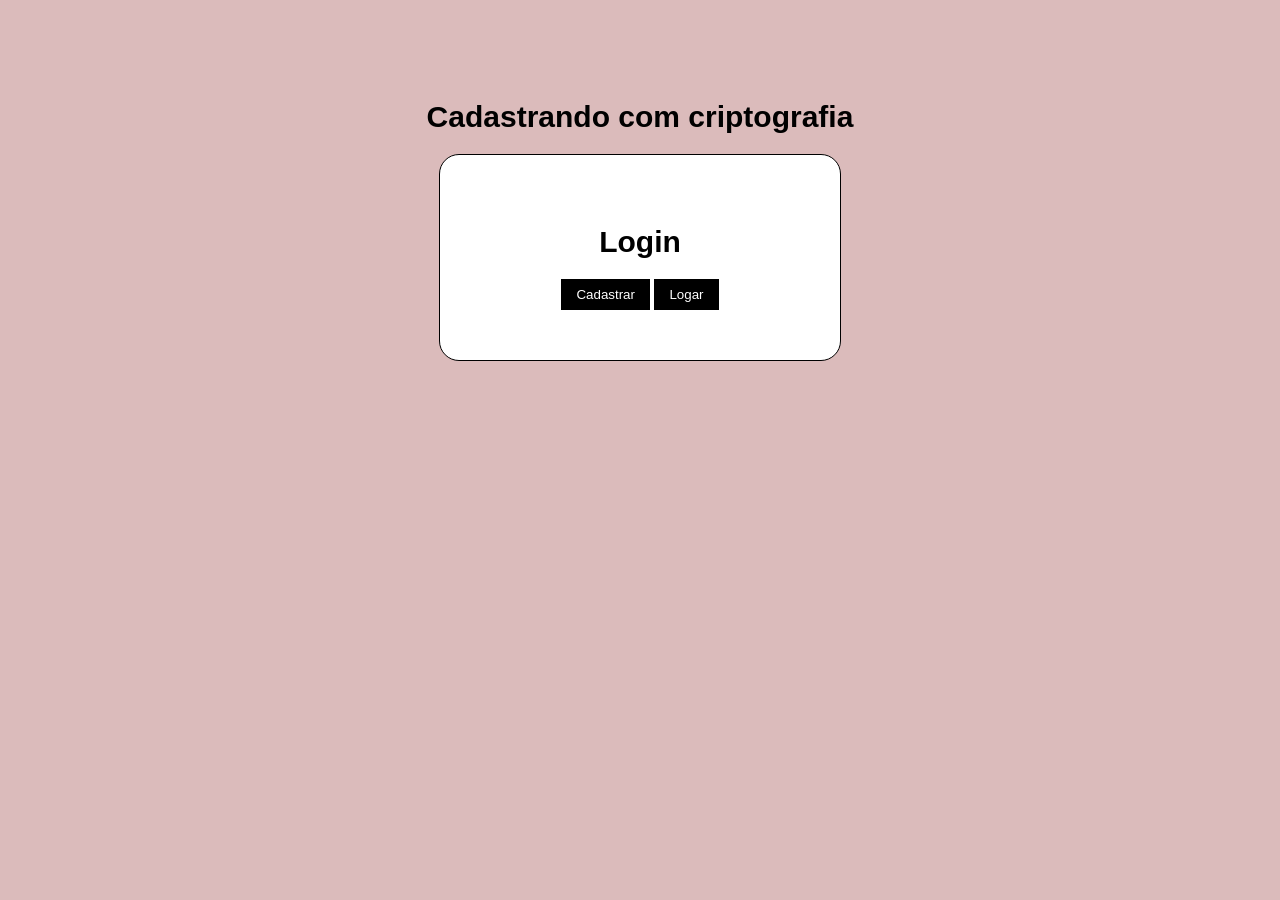
<file: bcrypt_front/index.html>
<!DOCTYPE html>
<html lang="PT-BR">
<head>
    <meta charset="UTF-8">
    <meta name="viewport" content="width=device-width, initial-scale=1.0">
    <script src="cadastrar.js" defer></script>
    <link rel="shortcut icon" href="aplicativo-web.png" type="image/x-icon">
    <link rel="stylesheet" href="style.css">
    <title>Bcrypt Front end</title>
</head>
<body>
    <h1>Cadastrando com criptografia</h1>
    <div class="container">
        <h1>Login</h1>
        <button onclick="location.href='cadastrar.html'">Cadastrar</button>
        <button onclick="location.href='logar.html'">Logar</button>
       

    </div>
</body>
</html>
</file>
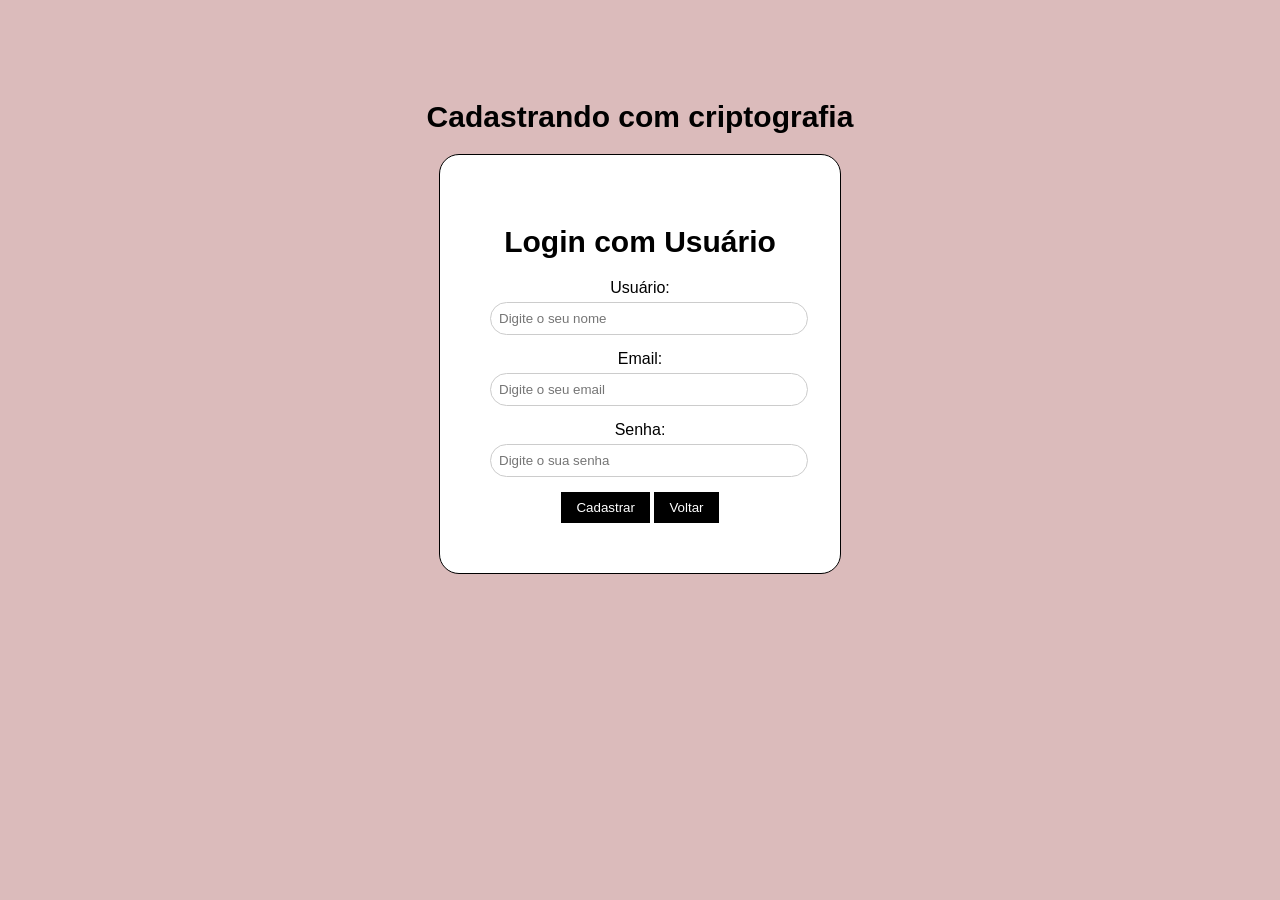
<file: bcrypt_front/cadastrar.html>
<!DOCTYPE html>
<html lang="PT-BR">
<head>
    <meta charset="UTF-8">
    <meta name="viewport" content="width=device-width, initial-scale=1.0">
    <script src="cadastrar.js" defer></script>
    <link rel="shortcut icon" href="aplicativo-web.png" type="image/x-icon">
    <link rel="stylesheet" href="style.css">
    <title>Bcrypt Front end</title>
</head>
<body>
    <h1>Cadastrando com criptografia</h1>
    <div class="container">
        <h1>Login com Usuário</h1>
        <label for="nome">Usuário:</label>
        <input type="text" id="nome" placeholder="Digite o seu nome">

        <label for="email">Email:</label>
        <input type="text" id="email" placeholder="Digite o seu email">

        <label for="senha">Senha:</label>
        <input type="text" id="senha" placeholder="Digite o sua senha">

        <button id="cadastrar">Cadastrar</button>
        <button onclick="location.href= 'index.html'">Voltar</button><br>
        <div id="res_cadastrar"></div>

    </div>
</body>
</html>
</file>
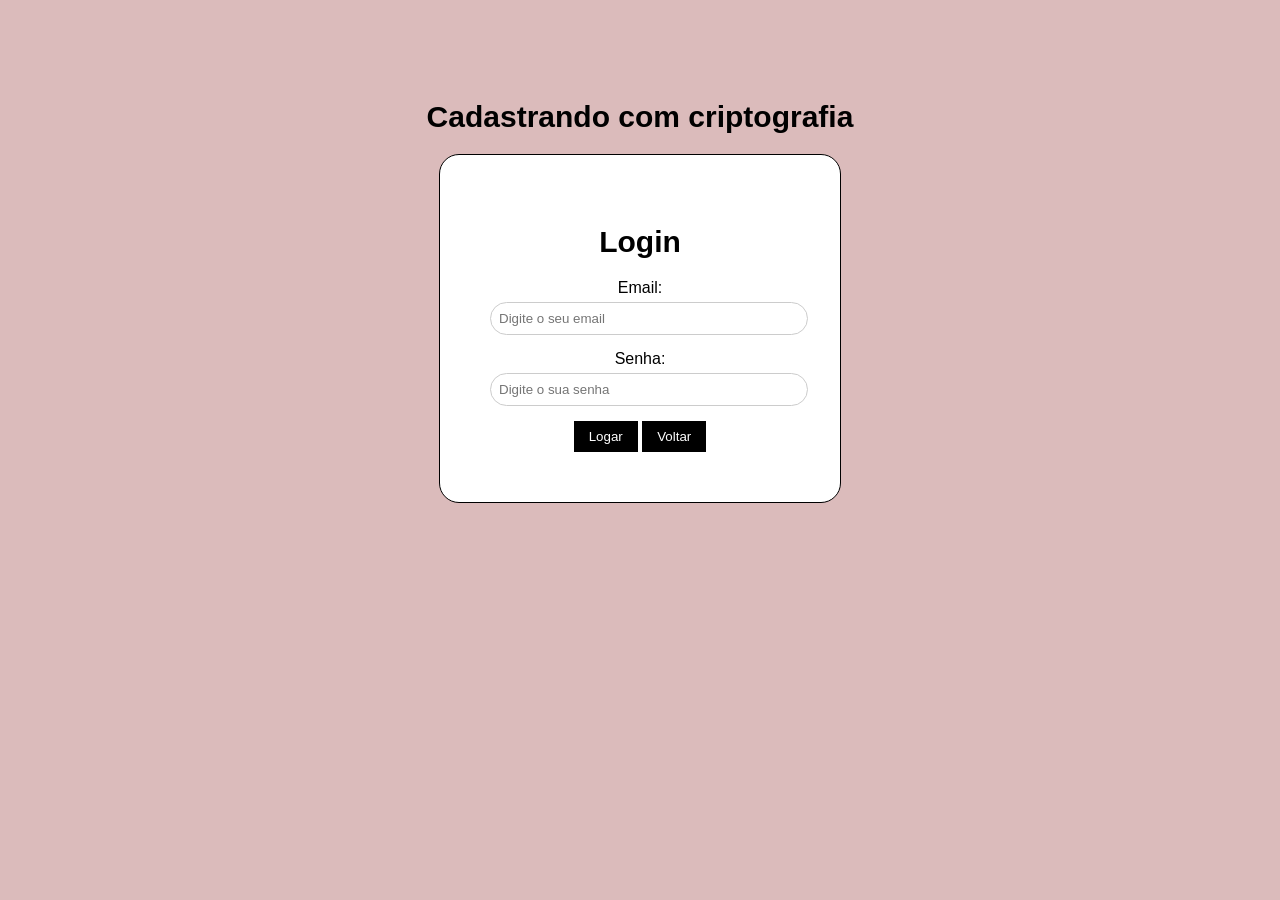
<file: bcrypt_front/logar.html>
<!DOCTYPE html>
<html lang="PT-BR">
<head>
    <meta charset="UTF-8">
    <meta name="viewport" content="width=device-width, initial-scale=1.0">
    <script src="logar.js" defer></script>
    <link rel="shortcut icon" href="aplicativo-web.png" type="image/x-icon">
    <link rel="stylesheet" href="style.css">
    <title>Bcrypt Front end</title>
</head>
<body>
    <h1>Cadastrando com criptografia</h1>
    <div class="container">
        <h1>Login</h1>

        <label for="email">Email:</label>
        <input type="text" id="email" placeholder="Digite o seu email">

        <label for="senha">Senha:</label>
        <input type="text" id="senha" placeholder="Digite o sua senha">

        <button id="logar">Logar</button>
        <button onclick="location.href= 'index.html'">Voltar</button><br>
        <div id="resposta"></div>

    </div>
</body>
</html>
</file>
<file: bcrypt_front/style.css>
body {
    background-color: #dbbbbb;
    font-family: sans-serif;
    text-align: center;
    margin-top: 100px;
}
.container {
    width: 300px;
    margin: 0 auto;
    padding: 50px;
    border: 1px solid rgb(0, 0, 0);
    text-align: center;
    background-color: #ffffff;
    border-radius: 20px;

}
h1 {
    text-align: left;
    margin-bottom: 20px;
    text-align: center;
    font-size: 30PX;

}
label {
    display: block;
    margin-bottom: 5px;
}
input[type="text"],
input[type="password"],
input[type="email"]

 {
    width: 100%;
    padding: 8px;
    border: 1px solid #ccc;
    margin-bottom: 15px;
    border-radius: 20px;
    
}
button {
    padding: 8px 15px;
    background-color: #000000;
    color: white;
    border: none;
    cursor: pointer;
}
</file>
